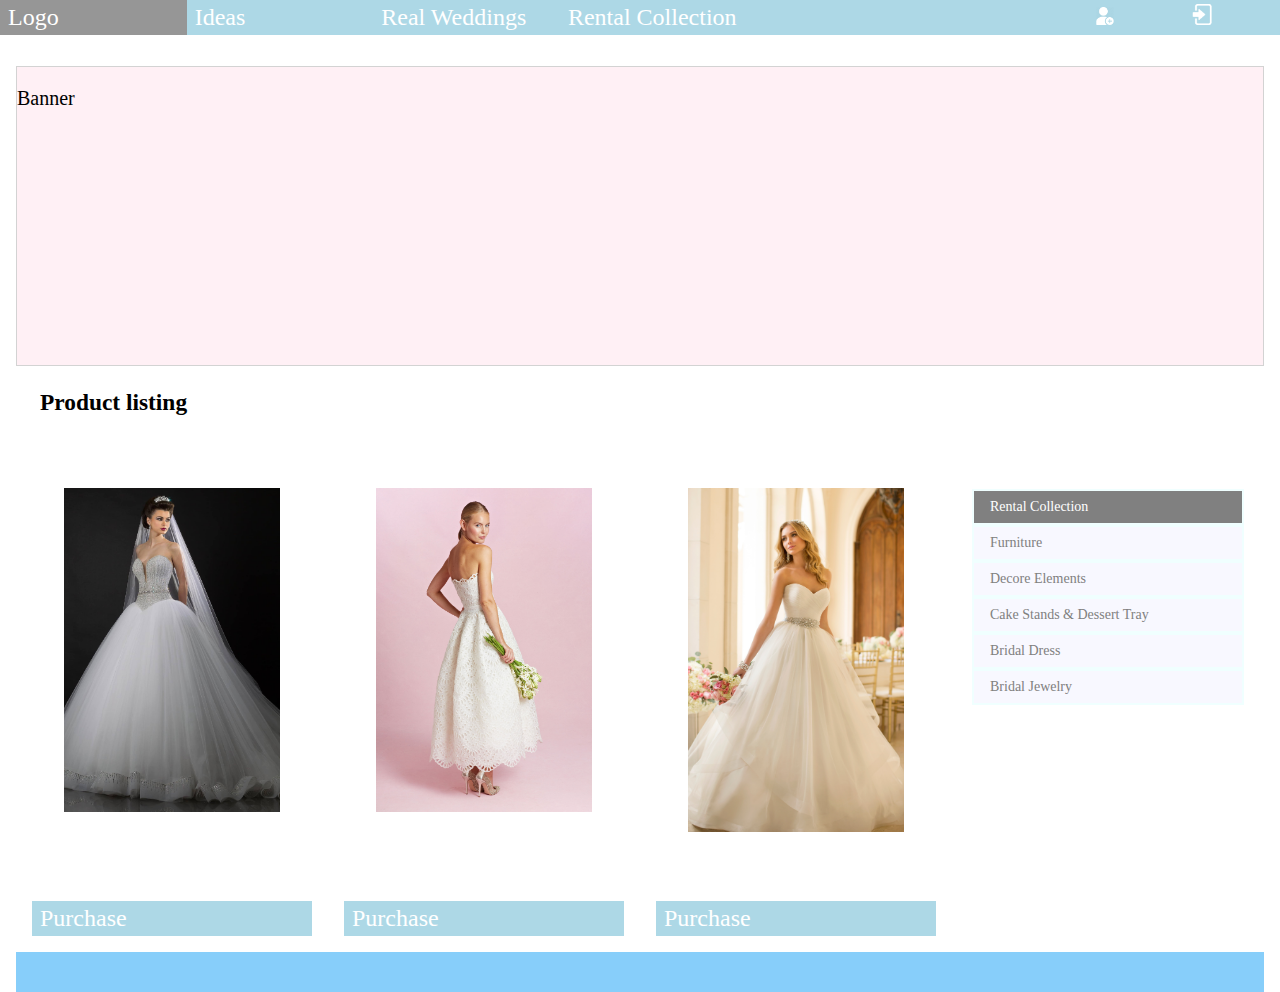
<file: index.html>
<!DOCTYPE html>
<html lang="en">

<head>
	<meta charset="utf-8">
	<meta name="viewport" content="width=device-width, initial-scale=1.0">

    <title>WedRentals</title>

    <link href="css/main.css" rel="stylesheet">
    <link href="css/grids.css" rel="stylesheet">

</head>

<body>

	<div class="grid-row" style="height:50px">

		<nav class="nav-main grid-col-7of12">

			<div class="grid-col-1of4">
				<a href=index.html class="nav-main-item">Logo</a>
			</div>

			<div class="grid-col-1of4">
				<a href=ideas.html class="nav-main-item">Ideas</a>
			</div>

			<div class="grid-col-1of4">
				<a href=realweddings.html class="nav-main-item">Real Weddings</a>
			</div>

			<div class="grid-col-1of4">
				<a href=rentalcollection.html class="nav-main-item">Rental Collection</a>
			</div>

		</nav>


		<nav class="nav-login grid-logbuttonswrapper">

			<div class="grid-col-1of2">
				<a href=signup.html class="nav-main-item"><img src="images/register.png" alt="" height="21" width="18"></a>
			</div>


			<div class="grid-col-1of2">
				<a href=signin.html class="nav-main-item"><img src="images/login.png" alt="" height="19" width="21"></a>
			</div>
		</nav>


		<nav class ="nav-tools grid-tools">
			<div class="grid-col-1of3">
				<a href="#" class="nav-main-item"></a>
			</div>
		</nav>

	</div>


<div class="grid-row">

      <section id="menu" class="grid-col-12of12 bg1" style="height:300px">

      	<p>Banner</p>

      </section>

</div>

<div class="grid-row">
	<section id="products">
	<h3 style="padding-left: 1.5rem">Product listing</h3>
</div>

<div class="grid-row">

	<section class= "grid-col-12of12 wrap">

	<div class="grid-col-1of4 photos">
		
		<img src="images/dress1.jpg" alt=" first dress displayed">
	
	</div>

	<div class="grid-col-1of4 photos">
		
		<img src="images/dress2.jpg" alt=" first dress displayed">
	</div>

	<div class="grid-col-1of4 photos">
		<img src="images/dress3.jpg" alt=" first dress displayed">
	</div>

	<div class="grid-col-1of4" style="height:400px">
		<div class="module" style="padding-top:3.1rem">
			<ul class="side_nav">
              <li><a class="active" href="">Rental Collection</a></li>
              <li><a href="">Furniture</a></li>
              <li><a href="">Decore Elements</a></li>
              <li><a href="">Cake Stands &amp; Dessert Tray</a></li>
              <li><a href="">Bridal Dress</a></li>
              <li><a href="">Bridal Jewelry</a></li>
	        </ul>
		</div>	
	</div>


	</section>
</div>


 <div>
	<div class="grid-col-1of4 photos" style="padding:1rem">
		<a href=purchase.html class="nav-main-item">Purchase</a>
	</div>

	<div class="grid-col-1of4 photos"  style="padding:1rem">
		<a href=purchase.html class="nav-main-item">Purchase</a>
	</div>

	<div class="grid-col-1of4 photos"  style="padding:1rem">
		<a href=purchase.html class="nav-main-item">Purchase</a>
	</div>

</div> 


	<div class="grid-col-12of12 footer" style="width:100%" >
		
	</div>

</body>
</html>
</file>
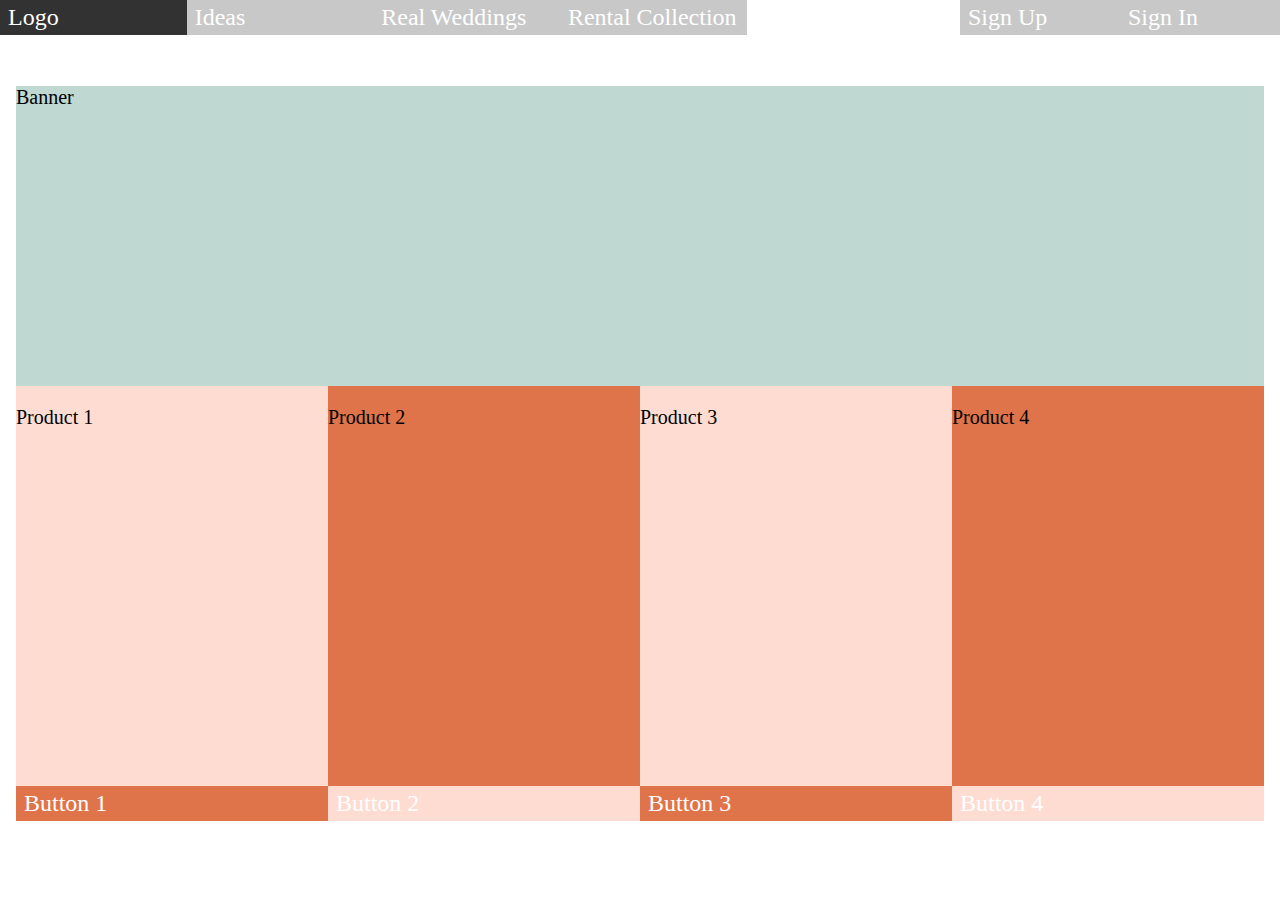
<file: test-Marco/ideas.html>
<!DOCTYPE html>
<html lang="en">

<head>
	<meta charset="utf-8">
	<meta name="viewport" content="width=device-width, initial-scale=1.0">

    <title>WedRentals</title>

    <link href="css/main.css" rel="stylesheet">
    <link href="css/grids.css" rel="stylesheet">

</head>

<body>

	<div class="grid-row" style="height:50px">

		<nav class="nav-main grid-col-7of12">

			<div class="grid-col-1of4">
				<a href=index.html class="nav-main-item">Logo</a>
			</div>

			<div class="grid-col-1of4">
				<a href=ideas.html class="nav-main-item">Ideas</a>
			</div>

			<div class="grid-col-1of4">
				<a href=realweddings.html class="nav-main-item">Real Weddings</a>
			</div>

			<div class="grid-col-1of4">
				<a href=rentalcollection.html class="nav-main-item">Rental Collection</a>
			</div>

		</nav>


		<nav class="nav-login grid-logbuttonswrapper">

			<div class="grid-col-1of2">
				<a href=signup.html class="nav-main-item">Sign Up</a>
			</div>

			<div class="grid-col-1of2">
				<a href=signin.html class="nav-main-item">Sign In</a>
			</div>

		</nav>

	</div>


<div class="grid-row">

      <section id="menu" class="grid-row bg1" style="height:300px">

      	<p>Banner</p>

      </section>

</div>

<div class="grid-row">

	<div class="grid-col-1of4  bg2" style="height:400px">
		<p>Product 1</p>
	</div>

	<div class="grid-col-1of4 bg3" style="height:400px">
		<p>Product 2</p>
	</div>

	<div class="grid-col-1of4 bg2" style="height:400px">
		<p>Product 3</p>
	</div>

	<div class="grid-col-1of4 bg3" style="height:400px">
		<p>Product 4</p>
	</div>

</div>

<div>

	<div class="grid-col-1of4">
		<a href=#button class="nav-main-item bg3">Button 1</a>
	</div>

	<div class="grid-col-1of4 bg2">
		<a href=#button class="nav-main-item bg2">Button 2</a>
	</div>

	<div class="grid-col-1of4 bg3">
		<a href=#button class="nav-main-item bg3">Button 3</a>
	</div>

	<div class="grid-col-1of4 bg2s">
		<a href=#button class="nav-main-item bg2">Button 4</a>
	</div>

</div>


</body>
</html>
</file>
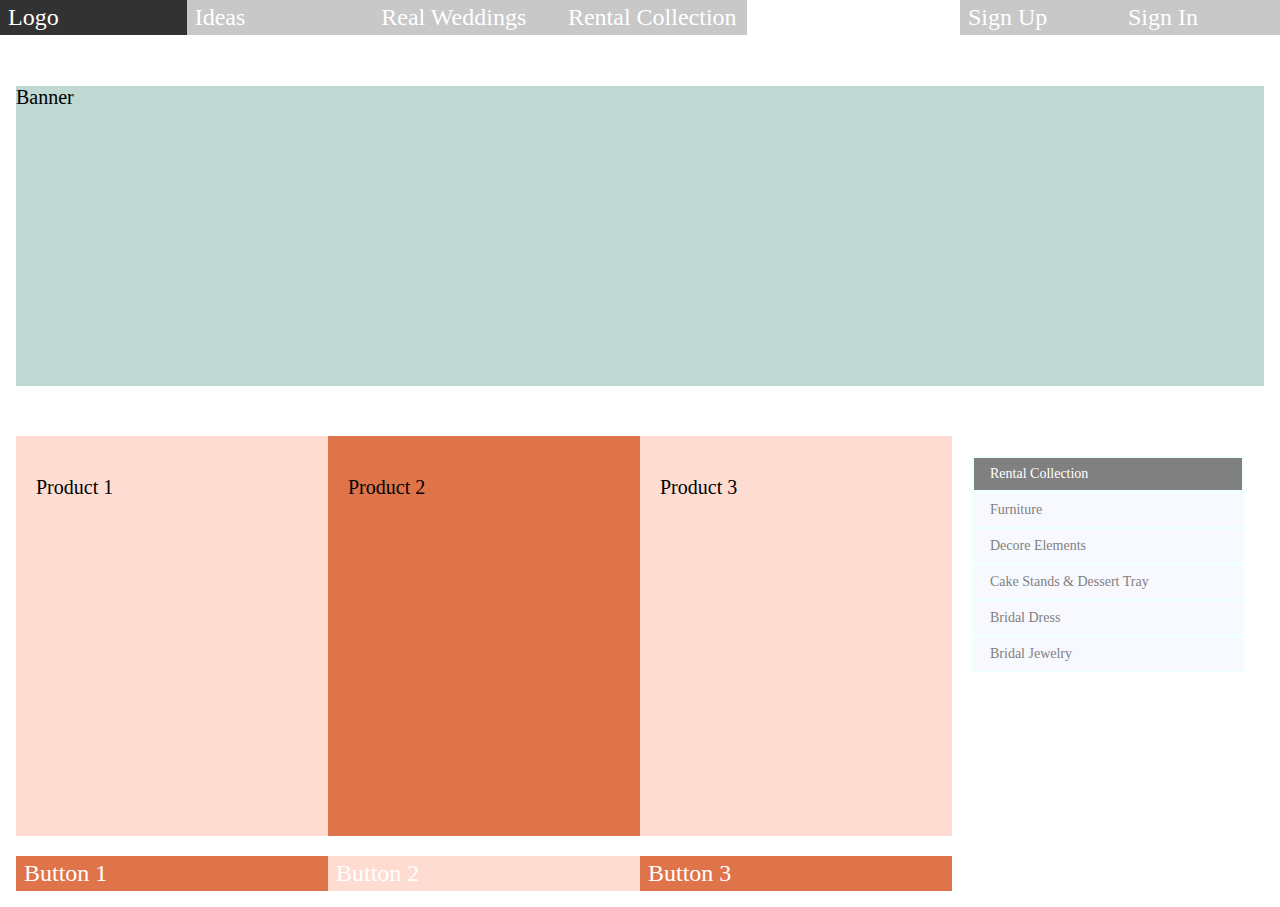
<file: test-Marco/rentalcollection.html>
<!DOCTYPE html>
<html lang="en">

<head>
	<meta charset="utf-8">
	<meta name="viewport" content="width=device-width, initial-scale=1.0">

    <title>WedRentals</title>

    <link href="css/main.css" rel="stylesheet">
    <link href="css/grids.css" rel="stylesheet">

</head>

<body>

	<div class="grid-row" style="height:50px">

		<nav class="nav-main grid-col-7of12">

			<div class="grid-col-1of4">
				<a href=index.html class="nav-main-item">Logo</a>
			</div>

			<div class="grid-col-1of4">
				<a href=ideas.html class="nav-main-item">Ideas</a>
			</div>

			<div class="grid-col-1of4">
				<a href=realweddings.html class="nav-main-item">Real Weddings</a>
			</div>

			<div class="grid-col-1of4">
				<a href=rentalcollection.html class="nav-main-item">Rental Collection</a>
			</div>

		</nav>


		<nav class="nav-login grid-logbuttonswrapper">

			<div class="grid-col-1of2">
				<a href=signup.html class="nav-main-item">Sign Up</a>
			</div>

			<div class="grid-col-1of2">
				<a href=signin.html class="nav-main-item">Sign In</a>
			</div>

		</nav>

	</div>


<div class="grid-row">

      <section id="menu" class="grid-row bg1" style="height:300px">

      	<p>Banner</p>

      </section>

</div>

<div class="grid-row" style="padding-top:50px">

	<div class="grid-col-1of4  bg2" style="height:400px">
		<p style="padding:20px">Product 1</p>
	</div>

	<div class="grid-col-1of4 bg3" style="height:400px">
		<p style="padding:20px">Product 2</p>
	</div>

	<div class="grid-col-1of4 bg2" style="height:400px">
		<p style="padding:20px">Product 3</p>
	</div>

	<div class="grid-col-1of4">
       			<div class="module">
        			<ul class="side_nav">
		              <li><a class="active" href="">Rental Collection</a></li>
		              <li><a href="">Furniture</a></li>
		              <li><a href="">Decore Elements</a></li>
		              <li><a href="">Cake Stands &amp; Dessert Tray</a></li>
		              <li><a href="">Bridal Dress</a></li>
		              <li><a href="">Bridal Jewelry</a></li>
			        </ul>
     			</div>	
    		</div>

</div>

<div class="grid-row" style="padding-top:20px">

	<div class="grid-col-1of4">
		<a href=#button class="nav-main-item bg3">Button 1</a>
	</div>

	<div class="grid-col-1of4 bg2">
		<a href=#button class="nav-main-item bg2">Button 2</a>
	</div>

	<div class="grid-col-1of4 bg3">
		<a href=#button class="nav-main-item bg3">Button 3</a>
	</div>

</div>


</body>
</html>
</file>
<file: css/main.css>
.nav-main {
	position:fixed;
	top:0;
	left:0;
	right:0;
	z-index: 10;
}

.nav-login {
	position:fixed;
	float:right;
	top:0;
	left:10;
	right:0;
	z-index: 9;
}

.caption-inside {
	position: relative;
}

.module {
	padding: 20px;
	background: white;
}

ul.side_nav  {
  font-family: Verdana;
  font-size:14px;
  list-style-type: none;
  margin:0;
  padding:0;
  width: 100%;
  height: 100%;
  overflow: auto;
}

ul.side_nav li {
  display:inline;
}

ul.side_nav li a {
  display: block;
  padding: 8px 16px;
  text-decoration: none;
  background:#F8F8FF;
  color:  #808080;
  border-top:2px solid #F0FFFF;
  border-right:2px solid #F0FFFF;
  border-bottom:2px solid #F0FFFF;
  border-left:2px solid #F0FFFF;
}

ul.side_nav li a:hover {
  background-color: #ADD8E6;
  border-top:2px solid #F0FFFF;
  border-right:2px solid #F0FFFF;
  border-bottom:2px solid #F0FFFF;
  border-left:2px solid #F0FFFF;
}

.side_nav li a.active {
    background-color: #808080;
    color: white;
}


body {
	/*font-family: "Quan", Verdana, sans-serif;*/
	margin: 1rem;
	font-size: 1.25rem;
}

h1 {
	font-size: 3rem;
	margin-bottom: 0;
}

h2 {
	font-size: 2.25rem;
	margin-bottom: 0;
	width: 100%;
}

h2 {
	font-size: 1.6rem;
	margin-bottom: 0;
}

a {
	color: rgb(200,0,0);
	transition: color 0.5s;
}

a:active, a:hover, a:focus {
	color: rgb(50,0,0);
	text-decoration: none;
}

.nav-main-item {
	display: inline-block;
	color: white;
	background-color: #ADD8E6;
	font-size: 1.5rem;
	padding: 0.25rem 0.5rem;
	text-decoration: none;
	transition: background-color 0.5s ease-out;
}

.nav-tools{
	background-color: #ADD8E6;
	position:fixed;
	top:0;
	padding-top: 12px;
	right:100px;

}

.bg1 {
	height: 124px;
	border: 1px solid #D3D3D3;
	background-color: #FFF0F5; 

}

.bg2 {
	margin-top: 30px;
	margin-left: 30px;
	background-color: #FEDCD2;

}

.bg3 {
	margin-top: 30px;
	margin-left: 30px;
	background-color: #DF744A;
}

.bg4 {
	background-color: #DCB239;
}

.bg4 {
	background-color: #DCB239;
}

.bg4 {
	background-color: #DCB239;
}
.nav-main-item:active, .nav-main-item:hover, .nav-main-item:focus {
	color: white;
	background-color: rgb(150,150,150);
}

/*section{
	margin-right: 40px;
}


section #wrap{
	margin-right: 60px;
}*/

img {
	  height:auto;
	  max-width: 100%;
}
.photos img {
  /* Just in case there are inline attributes */
  /*width: 100% !important;*/
  /*height: 370px !important;*/
  /*margin-top: 30px;*/
  /*margin-left: 150px;*/
  /*padding-right: 20px;*/
  padding:3rem;
}

.caption-inside {
	position: relative;
}


.footer {
    background:#87CEFA;
   width:100%;
   height:40px;   /* Height of the footer */
  	float:bottom;
   /*bottom:300;*/
   left:0;
}

@media screen and (min-width: 480px) {
    img {
        /*max-width:370px;*/
    }
}
</file>
<file: css/grids.css>
*, *:after, *:before {
	box-sizing: border-box;
}

.grid-logbuttonswrapper {
	width: 15%;
	float: right;
}

.grid-tools {
	width: 100%;
	float: left;
}

[class^='grid-col-'] {
	float: left;
	padding: 0;
}

.grid-row:after {
	content:"";
	display: block;
	clear: both;
}

.grid-col-1of4 > .nav-main-item {
	width: 100%;
}

.grid-col-1of2 > .nav-main-item {
	width: 100%;
}

.grid-col-1of4 > .nav-product-item {
	width: 80%;
}

.grid-col-1of2 {
	width:50%;
}
.grid-col-2of3 {
	width:66.66%;
}

.grid-col-1of3 {
	width: 33.333%;
	padding-left: 1rem;
}

.grid-col-1of4 {
	width: 25%;
}


.grid-col-1of12 {
	width:8.33%;
}

.grid-col-2of12 {
	width:16.66%;
}

.grid-col-3of12 {
	width:25%;
}

.grid-col-4of12 {
	width:33.33%;
}

.grid-col-5of12 {
	width:41.66%;
}

.grid-col-6of12 {
	width:50%;
}

.grid-col-7of12 {
	width:58.33%;
}

.grid-col-8of12 {
	width:66.66%;
}

.grid-col-9of12 {
	width:75%;
}

.grid-col-10of12 {
	width:83.33%;
}

.grid-col-11of12 {
	width:91.66%;
}

.grid-col-12of12 {
	width:100%;
}
</file>
<file: test-Marco/css/main.css>
.nav-main {
	position:fixed;
	top:0;
	left:0;
	right:0;
	z-index: 10;
}

.nav-login {
	position:fixed;
	float:right;
	top:0;
	left:10;
	right:0;
	z-index: 9;
}

.caption-inside {
	position: relative;
}

.module {
	padding: 20px;
	background: white;
}

ul.side_nav  {
  font-family: Verdana;
  font-size:14px;
  list-style-type: none;
  margin:0;
  padding:0;
  width: 100%;
  height: 100%;
  overflow: auto;
}

ul.side_nav li {
  display:inline;
}

ul.side_nav li a {
  display: block;
  padding: 8px 16px;
  text-decoration: none;
  background:#F8F8FF;
  color:  #808080;
  border-top:2px solid #F0FFFF;
  border-right:2px solid #F0FFFF;
  border-bottom:2px solid #F0FFFF;
  border-left:2px solid #F0FFFF;
}

ul.side_nav li a:hover {
  background-color: #ADD8E6;
  border-top:2px solid #F0FFFF;
  border-right:2px solid #F0FFFF;
  border-bottom:2px solid #F0FFFF;
  border-left:2px solid #F0FFFF;
}

.side_nav li a.active {
    background-color: #808080;
    color: white;
}


body {
	/*font-family: "Quan", Verdana, sans-serif;*/
	margin: 1rem;
	font-size: 1.25rem;
}

h1 {
	font-size: 3rem;
	margin-bottom: 0;
}

h2 {
	font-size: 2.25rem;
	margin-bottom: 0;
	width: 100%;
}

h2 {
	font-size: 1.6rem;
	margin-bottom: 0;
}

a {
	color: rgb(200,0,0);
	transition: color 0.5s;
}

a:active, a:hover, a:focus {
	color: rgb(50,0,0);
	text-decoration: none;
}

.nav-main-item {
	display: inline-block;
	color: white;
	background-color: rgb(200,200,200);
	font-size: 1.5rem;
	padding: 0.25rem 0.5rem;
	text-decoration: none;
	transition: background-color 0.5s ease-out;
}

.bg1 {
	background-color: #BFD8D2;
}

.bg2 {
	background-color: #FEDCD2;
}

.bg3 {
	background-color: #DF744A;
}

.bg4 {
	background-color: #DCB239;
}

.nav-main-item:active, .nav-main-item:hover, .nav-main-item:focus {
	color: white;
	background-color: rgb(50,50,50);
}

@media screen and (min-width: 480px) {
    img {
        max-width:370px;
    }
</file>
<file: test-Marco/css/grids.css>
*, *:after, *:before {
	box-sizing: border-box;
}

.grid-logbuttonswrapper {
	width: 25%;
	float: right;
}

[class^='grid-col-'] {
	float: left;
	padding: 0;
}

.grid-row:after {
	content:"";
	display: block;
	clear: both;
}

.grid-col-1of4 > .nav-main-item {
	width: 100%;
}

.grid-col-1of2 > .nav-main-item {
	width: 100%;
}

.grid-col-1of4 > .nav-product-item {
	width: 80%;
}

.grid-col-1of2 {
	width:50%;
}
.grid-col-2of3 {
	width:66.66%;
}

.grid-col-1of3 {
	width: 33.333%;
	padding-left: 1rem;
}

.grid-col-1of4 {
	width: 25%;
}


.grid-col-1of12 {
	width:8.33%;
}

.grid-col-2of12 {
	width:16.66%;
}

.grid-col-3of12 {
	width:25%;
}

.grid-col-4of12 {
	width:33.33%;
}

.grid-col-5of12 {
	width:41.66%;
}

.grid-col-6of12 {
	width:50%;
}

.grid-col-7of12 {
	width:58.33%;
}

.grid-col-8of12 {
	width:66.66%;
}

.grid-col-9of12 {
	width:75%;
}

.grid-col-10of12 {
	width:83.33%;
}

.grid-col-11of12 {
	width:91.66%;
}

.grid-col-12of12 {
	width:100%;
}
</file>
